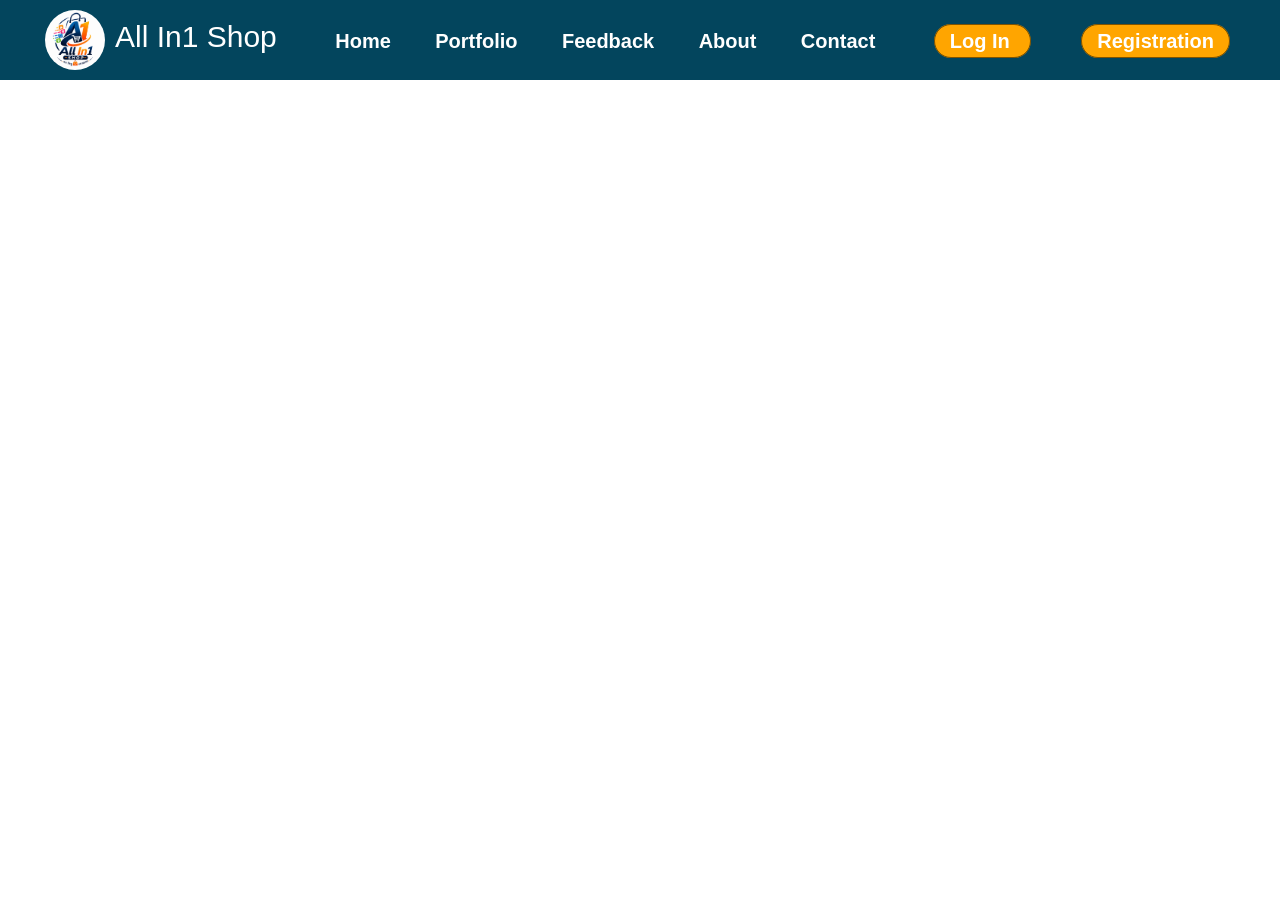
<file: index.html>
<!DOCTYPE html>
<html lang="en">
<head>
    <meta charset="UTF-8">
    <meta name="viewport" content="width=device-width, initial-scale=1.0">
    <title>Registration page</title>
    <link rel="stylesheet" href="style.css">
</head>
<body>


     <header>

        <div class="head">

    <!----------------------------------------------
            Logo part Start here
    ------------------------------------------------>

            <div class="logo">

            <img src="Images/logo for user.png" alt="Logo">
            <p>All In1 Shop</p>

        </div>

    <!----------------------------------------------
            Logo part End here
    ------------------------------------------------>








    <!----------------------------------------------
            Navbar part Start here
    ------------------------------------------------>

        <div class="navbar">
            <ul>

                <li><a href="#"> Home </a></li>
                <li><a href="#"> Portfolio </a></li>
                <li><a href="#"> Feedback </a></li>
                <li><a href="#"> About </a></li>
                <li><a href="contact.html"> Contact </a></li>

            </ul>
        </div>

    <!----------------------------------------------
            Navbar part End here
    ------------------------------------------------>









 <!----------------------------------------------
         Login & Registration part Start here
------------------------------------------------>

        <div class="regi">

            <a href="login.html"> Log In </a>
            <a href="registration.html"> Registration </a>

        </div>

 <!----------------------------------------------
        Login & Registration part End here
------------------------------------------------>

        </div>

    </Header>


    
    
</body>
</html>
</file>
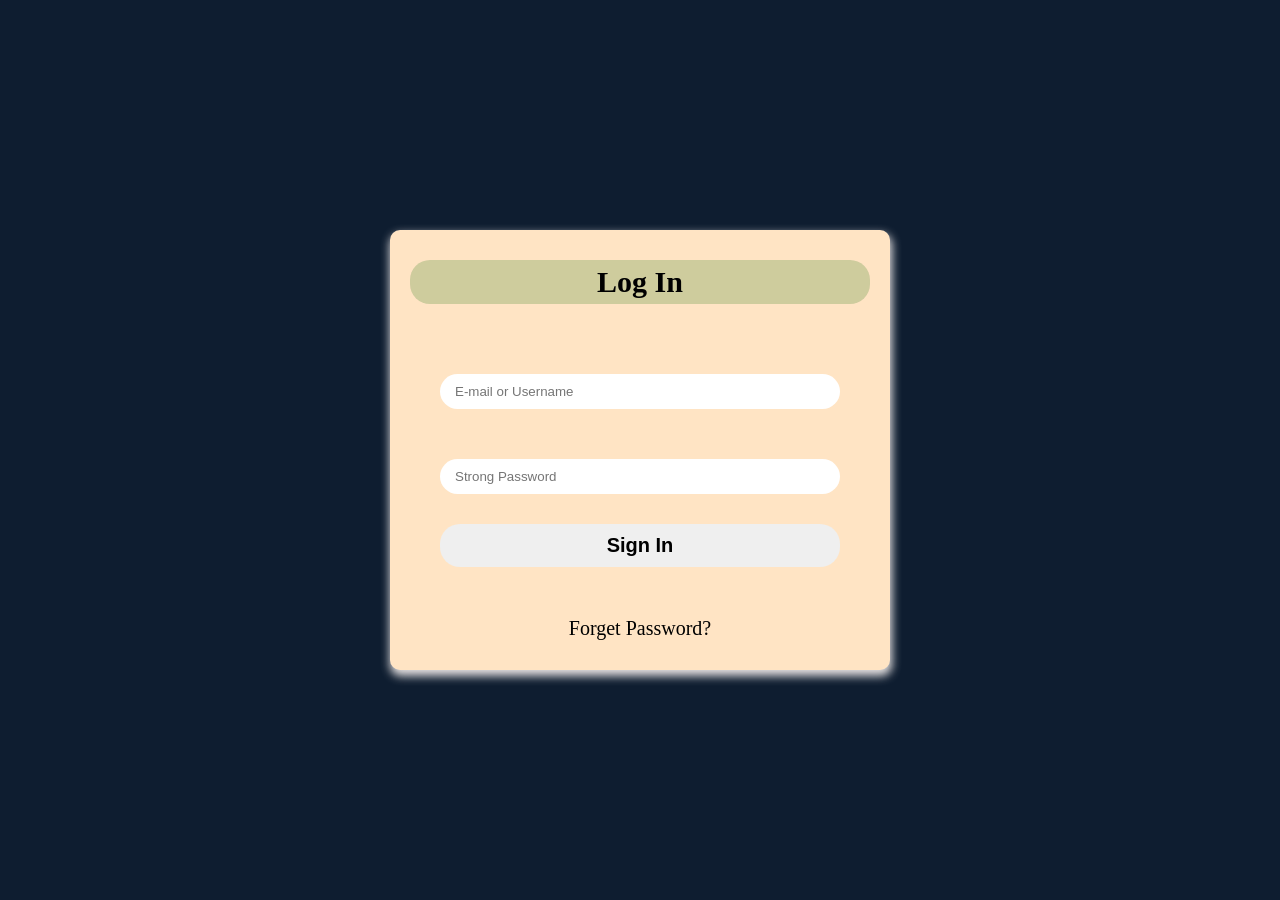
<file: login.html>
<!DOCTYPE html>
<html lang="en">
<head>
    <meta charset="UTF-8">
    <meta name="viewport" content="width=device-width, initial-scale=1.0">
    <title>Log In</title>
    <link rel="stylesheet" href="login.css">
</head>
<body>

    <!----------------------------------------------
            Login part Start here
    ------------------------------------------------>

    <section>

    <div class="login">
        <form>
        <p> Log In </p>

        <input class="log-email" type="email" name="" id="" placeholder="E-mail or Username">

        <input type="password" class="log-pass" placeholder="Strong Password">

        <input class="log-btn" type="button" value="Sign In">

        <a href="#"> Forget Password? </a>

        </form>
    </div>

    </section>

 <!----------------------------------------------
            Login part End here
    ------------------------------------------------>



    
</body>
</html>
</file>
<file: style.css>
*{
    margin: 0;
    padding: 0;
    box-sizing: border-box;
    font-family: Arial, Helvetica, sans-serif;
}



/*----------------------------------------------
            Logo part Start here
-----------------------------------------------*/

.head{
     width: 100%;
    height: 80px;
    background-color: #03455D;
    display: flex;
}

.head .logo{
    display: flex;
}

.logo img{
    height: 60px;
    width: 60px;
    margin-left: 45px;
    margin-top: 10px;
    border-radius: 50%;
}

.logo p{
    margin-top: 20px;
    margin-left: 10px;
    font: bold;
    font-size: 30px;
    color: #fff;
    font-family: Arial, Helvetica, sans-serif;
}

/*----------------------------------------------
            Logo part End here
-----------------------------------------------*/










/*----------------------------------------------
            Navbar part Start here
-----------------------------------------------*/

.navbar{
    display: flex;
    justify-content: center;
    text-align: center;
    margin: 0 auto;
}

.navbar ul{
    list-style: none;
}

.navbar ul li{
    display: inline-block;
    margin-top: 30px;
}

.navbar ul li a{
    text-decoration: none;
    font-size: 20px;
    font-weight: bold;
    color: #fff;
    margin: 0 20px;
}


.navbar ul li a:hover{
    color: rgba(51, 226, 28, 0.5);
    border-radius: 20px;
    transition: all 0.2s ease-in;
    cursor: pointer;
}

/*----------------------------------------------
            Navbar part End here
-----------------------------------------------*/







/*----------------------------------------------
    Login & Registration (Button) part Start here
-----------------------------------------------*/

.regi{
    font-size: 20px;
    font-weight: bold;
    margin-top: 30px;
}

.regi a{
    text-decoration: none;
    border: 1px solid rgba(0, 0, 0, 0.5);
    background-color: #ffa500;
     color: #fff;
    border-radius: 20px;
    text-align: center;
    margin-right: 50px;
    padding: 5px 15px;
}


.regi a:hover{
    background-color: #fff;
    color: #008000;
    transition: all 0.3s ease-in;
    cursor: pointer;
}
/*----------------------------------------------
    Login & Registration (Button) part End here
-----------------------------------------------*/
</file>
<file: login.css>
*{
    margin: 0;
    padding: 0;
    box-sizing: border-box;
}



/*----------------------------------------------
        Login part Start here
-----------------------------------------------*/

section{
    width: 100%;
    height: 100vh;
    background-color: #0E1D30;
    display: flex;
    justify-content: center;
    align-items: center;
    margin: 0 auto;
}

.login{
width: 500px;
padding: 30px 20px;
text-align: center;
border-radius: 10px;
background-color: #ffe4c4;
box-shadow: 1px 5px 10px 1px rgb(231, 227, 227);
}

.login p{
    display: block;
    font-size: 30px;
    font-weight: bold;
    background-color: rgba(12, 104, 4, 0.2);
    padding: 5px 10px;
    border-radius: 20px;
}

.login .log-email{
    display: block;
    width: 400px;
    padding: 10px 15px;
    border-radius: 20px;
    margin: 70px auto;
    border: none;
    outline: none;
}

.login .log-pass{
    display: block;
    width: 400px;
    padding: 10px 15px;
    border-radius: 20px;
    margin: -20px auto;
    border: none;
    outline: none;
}

.login .log-btn{
    display: block;
    width: 400px;
    font-size: 20px;
    font-weight: bold;
    padding: 10px 15px;
    border-radius: 20px;
    margin: 50px auto;
    border: none;
    outline: none;
    cursor: pointer;
}

.log-btn:hover{
    background-color: rgba(12, 104, 4, 0.2);
    color: #008000;
    transition: all 0.3s ease-in;
}

.login a{
    text-decoration: none;
    font-family: Georgia, 'Times New Roman', Times, serif;
    font-size: 20px;
    color: #000;
}

.login a:active{
    color: #f44;
}
</file>
